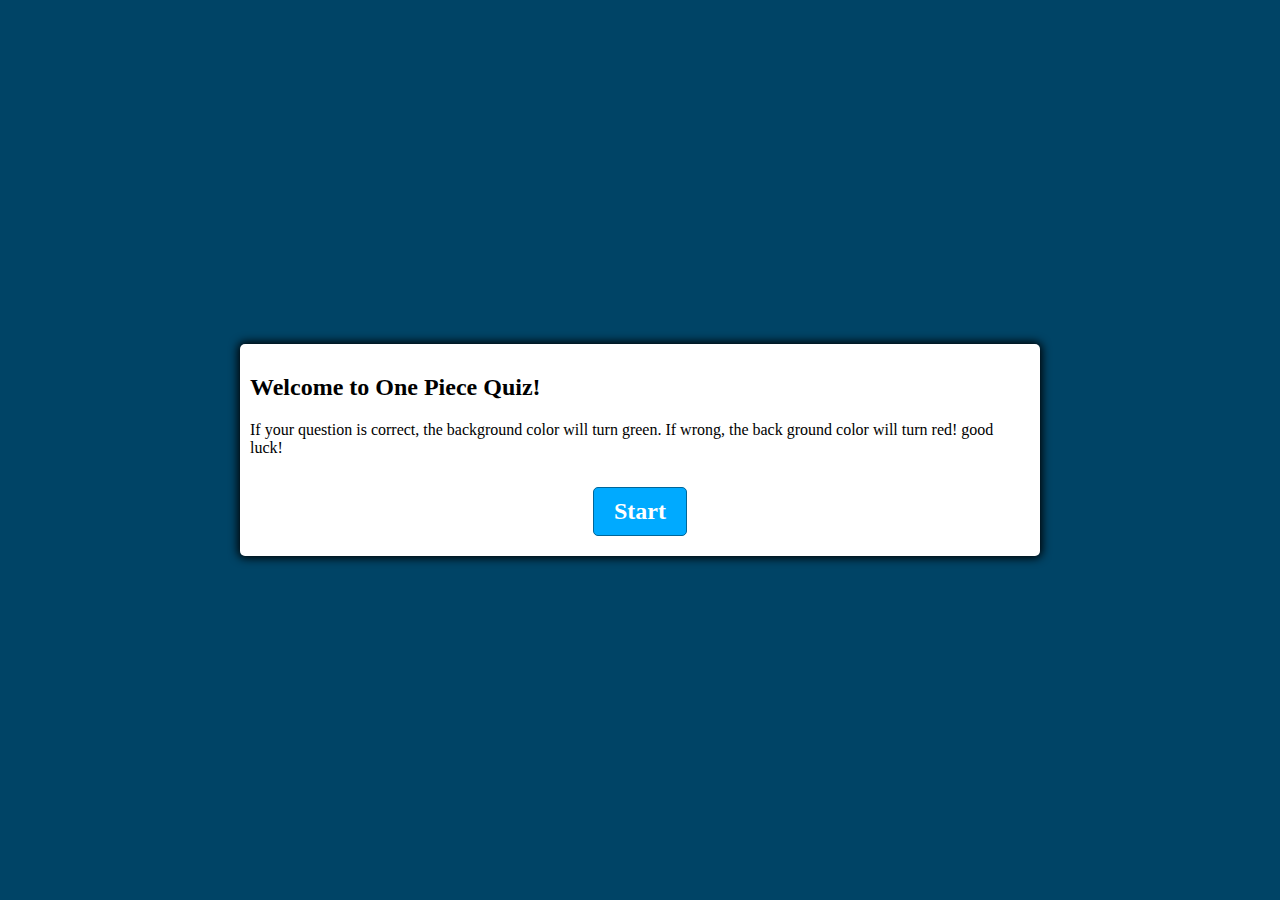
<file: index.html>
<!DOCTYPE html>
<html lang="en">
<head>
  <meta charset="UTF-8">
  <meta name="viewport" content="width=device-width, initial-scale=1.0">
  <meta http-equiv="X-UA-Compatible" content="ie=edge">
  <link href="style.css" rel="stylesheet">
  <title>Quiz App</title>
</head>
<body>
  <div class="container">
    <!--intro area-->
    <div id="intro-container" class="intro intro-container">
        <h2 class="header">Welcome to One Piece Quiz!</h2>
        <p class="introP">If your question is correct, the background color will turn green. If wrong, the back ground color will turn red! good luck!</p>
    </div> 
    <!--div made for where questions will be placed-->  
    <div id="question-container" class="hide">
      <!--where timer will sit. used Span for the timer-->
      <div id="timer" class="timer timer-counter">Time left:<span>30</span></div> 
      <div id="question" class="question">Question</div>
      <div id="images" class="images images-container"></div>
      <div id="answer-buttons" class="btn-grid">
        <!--where the answers will reside within the four buttons-->
        <button class="btn">Answer 1</button>
        <button class="btn">Answer 2</button>
        <button class="btn">Answer 3</button>
        <button class="btn">Answer 4</button>
      </div>
    </div>
    <div id="results results-page" class="results results-page">
        <h2 class="your-results"></h2>
        <div id="right right-answer" class="right right-answer"></div>
        <div id="wrong wrong-answers" class="wrong wrong-answers"></div>
    </div>
    <div class="controls">
      <button id="start-btn" class="start-btn btn">Start</button>
      <button id="next-btn" class="next-btn btn hide">Next</button>
      <button id="results-btn" class="results results-btn btn hide">Results</button>
    </div>
  </div>
</body>
<script src="script.js"></script>
</html>
</file>
<file: style.css>
*, *::before, *::after {
    box-sizing: border-box;
    font-family: Gotham Rounded;
 }
  
  :root {
    --hue-neutral: 200;
    --hue-wrong: 0;
    --hue-correct: 145;
  }
  
  body {
    --hue: var(--hue-neutral);
    padding: 0;
    margin: 0;
    display: flex;
    width: 100vw;
    height: 100vh;
    justify-content: center;
    align-items: center;
    background-color: hsl(var(--hue), 100%, 20%);
  }
  
  body.correct {
    --hue: var(--hue-correct);
  }
  
  body.wrong {
    --hue: var(--hue-wrong);
  }
  
  .container {
    width: 800px;
    max-width: 80%;
    background-color: white;
    border-radius: 5px;
    padding: 10px;
    box-shadow: 0 0 10px 2px;
  }
  
  .btn-grid {
    display: grid;
    grid-template-columns: repeat(2, auto);
    gap: 10px;
    margin: 20px 0;
  }
  
  .btn {
    --hue: var(--hue-neutral);
    border: 1px solid hsl(var(--hue), 100%, 30%);
    background-color: hsl(var(--hue), 100%, 50%);
    border-radius: 5px;
    padding: 5px 10px;
    color: white;
    outline: none;
  }
  
  .btn:hover {
    border-color: black;
  }
  
  .btn.correct {
    --hue: var(--hue-correct);
    color: black;
  }
  
  .btn.wrong {
    --hue: var(--hue-wrong);
  }
  
  .start-btn, .next-btn, .results-btn {
    font-size: 1.5rem;
    font-weight: bold;
    padding: 10px 20px;
    margin: 10px;
  }
  
  .controls {
    display: flex;
    justify-content: center;
    align-items: center;
    
  }
  
  .hide {
    display: none;
  }

  .images {
    display: flex;
    justify-content: center;
    /* border: 1px solid black; */
    padding: 20px;
    
  }

  .question {
      font-size: 40px;
  }

  .timer {
      font-size: 40px;
  }
</file>
